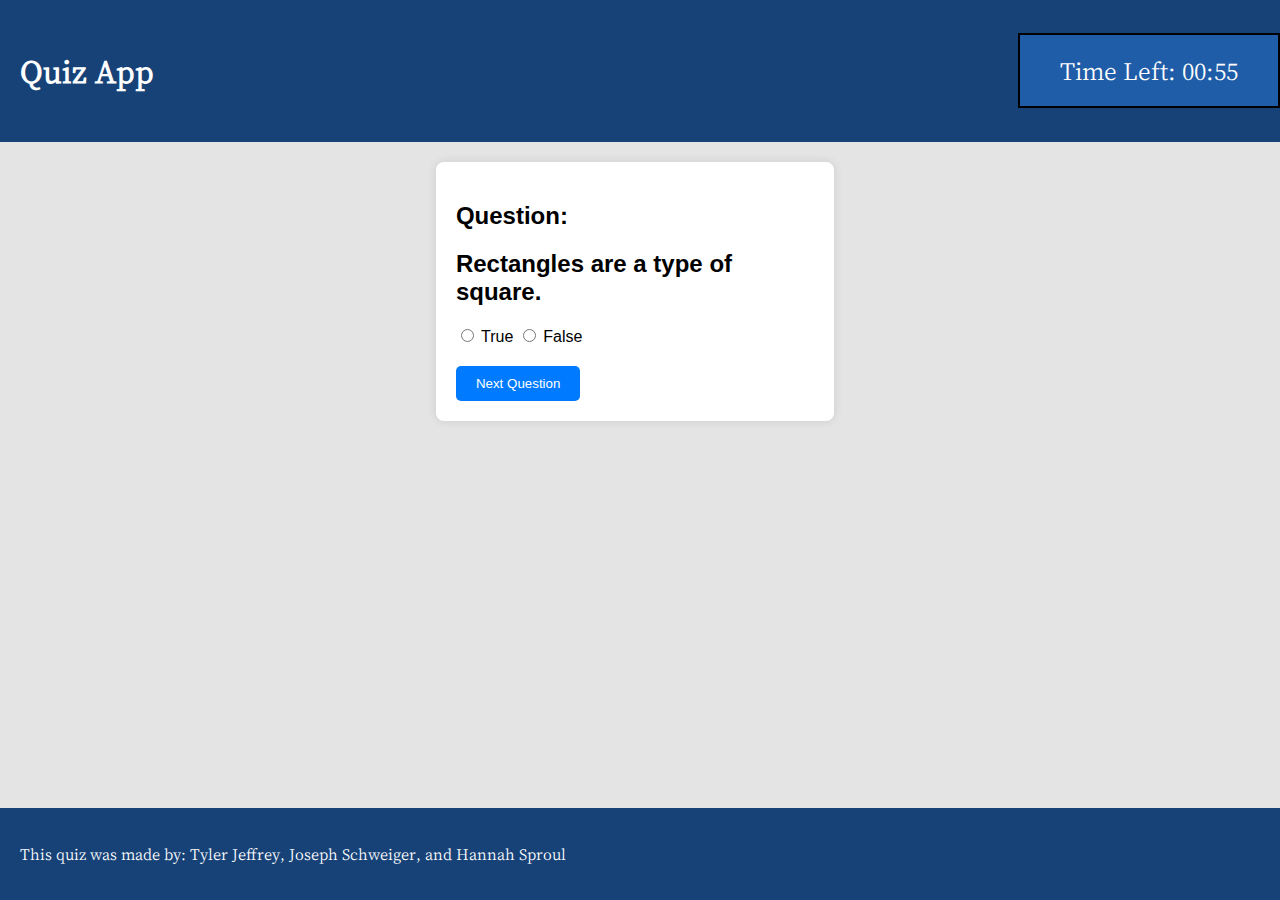
<file: index.html>
<!DOCTYPE html>
<html lang="en">
<head>
    <meta charset="UTF-8">
    <meta name="viewport" content="width=device-width, initial-scale=1.0">
    <!--Header Font Code-->
    <link rel="preconnect" href="https://fonts.googleapis.com">
    <link rel="preconnect" href="https://fonts.gstatic.com" crossorigin>
    <link href="https://fonts.googleapis.com/css2?family=Cactus+Classical+Serif&display=swap" rel="stylesheet">
    
    
    <title>Quiz App</title>
    <link rel="stylesheet" href="style.css">
<body>
    <header>
        <h1>Quiz App</h1>
        <div id="timer">Time Left: <span id="time">00:00</span></div>
    </header>
    <main>
        <div id="quiz-container">
            <div id="question-box">
                <h2> Question:</h2>
                <h2 id="question-text">Question will appear here</h2>
                <form id="options">
                    <!-- Options will be dynamically inserted here -->
                </form>
            </div>
            <button id="next-question">Next Question</button>
        </div>
        <div id="score-container" style="display: none;">
            <h2>Your Score: <span id="score"></span></h2>
            <h2>Highest Score: <span id="highest-score"></h2>
            <button id="restart-quiz">Restart Quiz</button>
        </div>
    </main>
    <script src="script.js"></script>
</body>
<footer>
    <p>This quiz was made by: Tyler Jeffrey, Joseph Schweiger, and Hannah Sproul</p>
</footer>
</html>
</file>
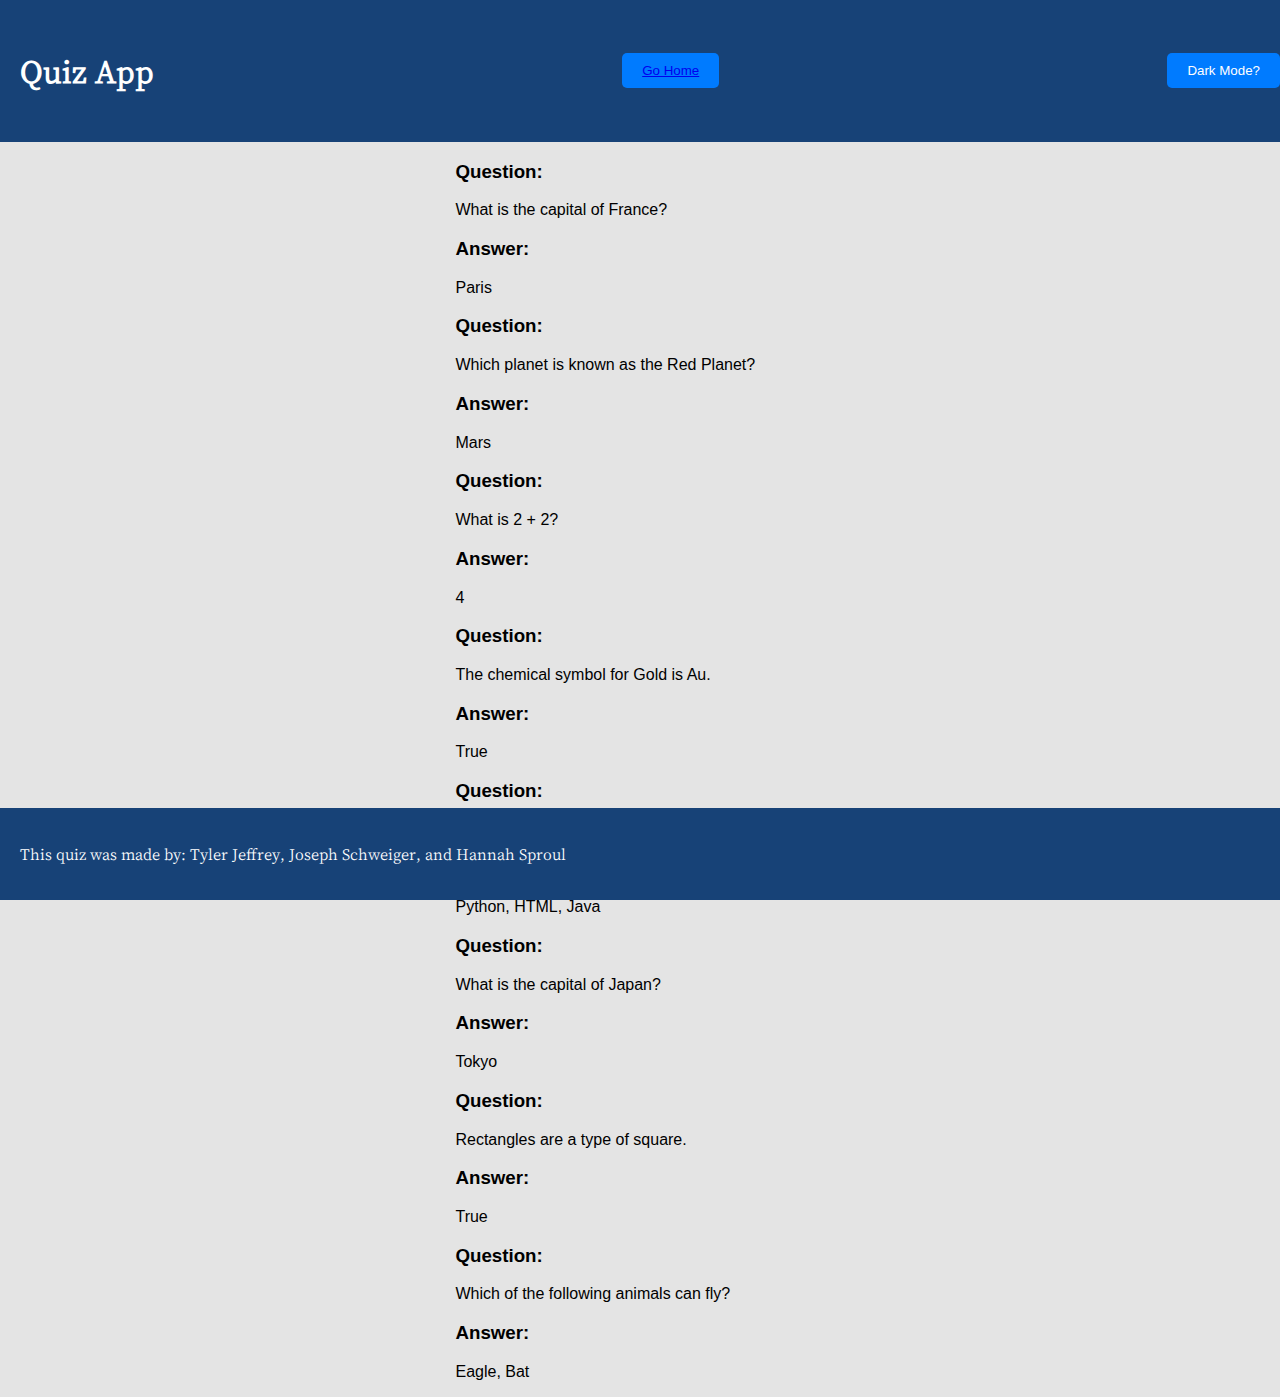
<file: answers.html>
<!DOCTYPE html>
<html lang="en">
<head>
    <meta charset="UTF-8">
    <meta name="viewport" content="width=device-width, initial-scale=1.0">
    <!--Header Font Code-->
    <link rel="preconnect" href="https://fonts.googleapis.com">
    <link rel="preconnect" href="https://fonts.gstatic.com" crossorigin>
    <link href="https://fonts.googleapis.com/css2?family=Cactus+Classical+Serif&display=swap" rel="stylesheet">
    <title>Quiz App</title>
    <link rel="stylesheet" href="style.css">
</head>
<body>
    <header>
        <h1>Quiz App</h1>
        <button><a href="index.html">Go Home</a></button>
        <button onclick="toggleDarkMode()">Dark Mode?</button>
    </header>
    <main>
        <div class="flex-container">
            <div>
                <h3>Question:</h3>
                <p>What is the capital of France?</p>
                <h3>Answer:</h3>
                <p>Paris</p>
            </div>
            <div>
                <h3>Question:</h3>
                <p>Which planet is known as the Red Planet?</p>
                <h3>Answer:</h3>
                <p>Mars</p>
            </div>
            <div>
                <h3>Question:</h3>
                <p>What is 2 + 2?</p>
                <h3>Answer:</h3>
                <p>4</p>
            </div>  
            <div>
                <h3>Question:</h3>
                <p>The chemical symbol for Gold is Au.</p>
                <h3>Answer:</h3>
                <p>True</p>
            </div>
            <div>
                <h3>Question:</h3>
                <p>Which of the following are programming languages?</p>
                <h3>Answer:</h3>
                <p>Python, HTML, Java</p>
            </div>
            <div>
                <h3>Question:</h3>
                <p>What is the capital of Japan?</p>
                <h3>Answer:</h3>
                <p>Tokyo</p>
            </div>  
            <div>
                <h3>Question:</h3>
                <p>Rectangles are a type of square.</p>
                <h3>Answer:</h3>
                <p>True</p>
            </div>
            <div>
                <h3>Question:</h3>
                <p>Which of the following animals can fly?</p>
                <h3>Answer:</h3>
                <p>Eagle, Bat</p>
            </div>
            <div></div>
          </div>
    </main>
    <script src="script.js"></script>
</body>
<footer>
    <p>This quiz was made by: Tyler Jeffrey, Joseph Schweiger, and Hannah Sproul</p>
</footer>
</html>
</file>
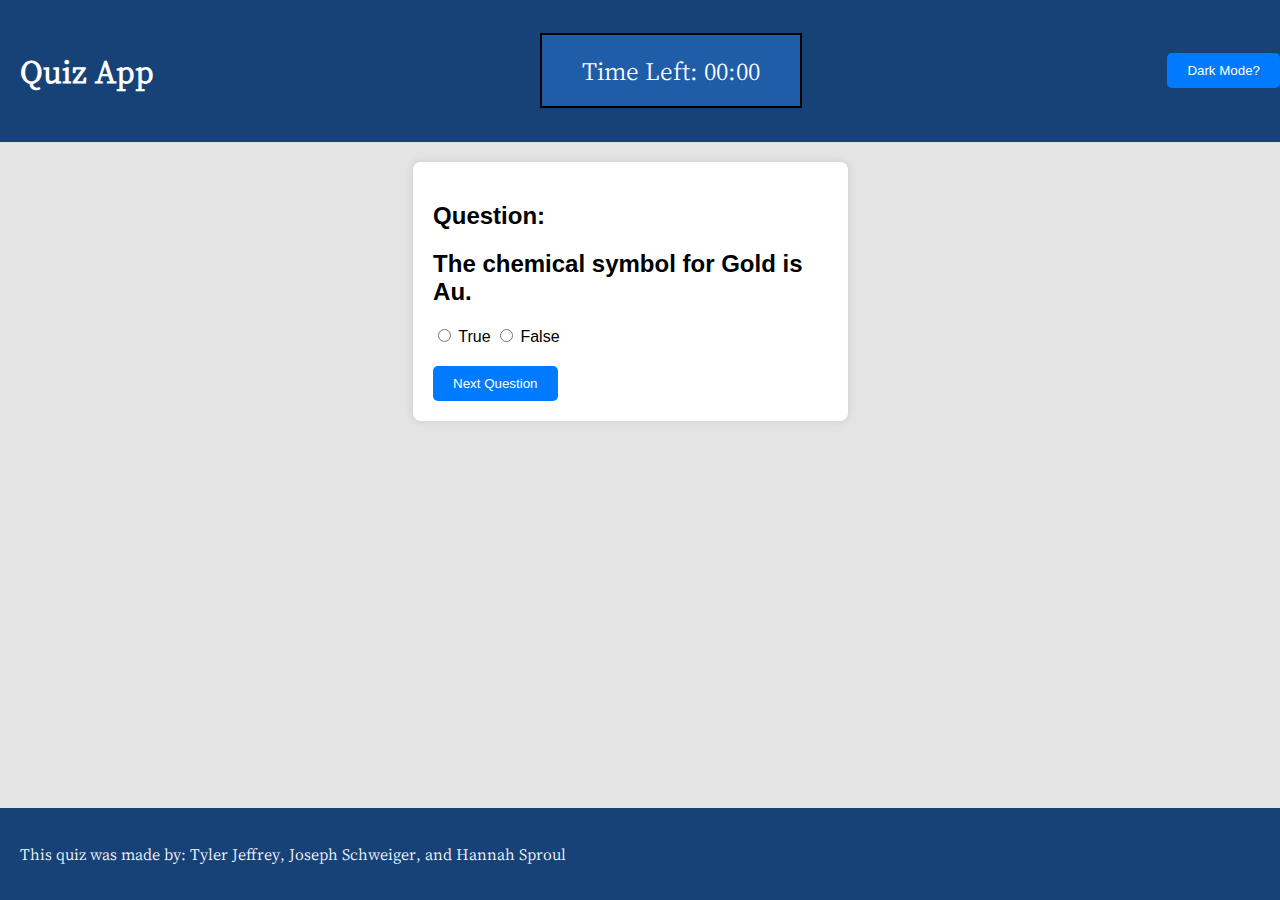
<file: quiz.html>
<!DOCTYPE html>
<html lang="en">
<head>
    <meta charset="UTF-8">
    <meta name="viewport" content="width=device-width, initial-scale=1.0">
    <!--Header Font Code-->
    <link rel="preconnect" href="https://fonts.googleapis.com">
    <link rel="preconnect" href="https://fonts.gstatic.com" crossorigin>
    <link href="https://fonts.googleapis.com/css2?family=Cactus+Classical+Serif&display=swap" rel="stylesheet">    
    <title>Quiz App</title>
    <link rel="stylesheet" href="style.css">
</head>
<body>
    <header>
        <h1>Quiz App</h1>
        <div id="timer">Time Left: <span id="time">00:00</span></div>
        <button onclick="toggleDarkMode()">Dark Mode?</button>
    </header>
    <main>
        <div id="quiz-container">
            <div id="question-box">
                <h2> Question:</h2>
                <h2 id="question-text">Question will appear here</h2>
                <form id="options">
                    <!-- Options will be dynamically inserted here -->
                </form>
            </div>
            <div>
                <button id="next-question">Next Question</button>
                <img id="loading" style="display: none" src="/images/Loading.gif">
            </div>
        </div>
        <div id="score-container" style="display: none;">
            <h2>Your Score: <span id="score"></span></h2>
            <h2>Highest Score: <span id="highest-score"></h2>
            <button id="restart-quiz">Restart Quiz</button>
            <button><a href="answers.html">See Answers</a></button>
            <button><a href="index.html">Go Home</a></button>

        </div>
    </main>
    <script src="script.js"></script>
</body>
<footer>
    <p>This quiz was made by: Tyler Jeffrey, Joseph Schweiger, and Hannah Sproul</p>
</footer>
</html>
</file>
<file: style.css>
body {
    font-family: Arial, sans-serif;
    margin: 0;
    padding: 0;
    display: flex;
    flex-direction: column;
    align-items: center;
    background-color: #e4e4e4;
}

#timer {
    font-family: Cactus Classical Serif;
    border: 2px solid black ;
    background-color: #1f5da8;
    padding: 20px 40px;
    font-size: 25px;
}

h1{
    padding: 20px;
}

footer{
    font-family: Cactus Classical Serif;
    width: 100%;
    background-color: #174277;
    color: white;
    display: flex;
    align-items: end;
    position: fixed;
    left: 0;
    bottom: 0;
    width: 100%;
    padding: 20px;
    text-align: center;
    font-size: medium;
}

header {
    font-family: Cactus Classical Serif;
    width: 100%;
    background-color: #174277;
    color: white;
    padding: 10px 20px;
    display: flex;
    justify-content: space-between;
    align-items: center;
}

#quiz-container, #score-container {
    margin: 20px;
    padding: 20px;
    background: white;
    border-radius: 8px;
    box-shadow: 0 0 10px rgba(0, 0, 0, 0.1);
    width: 80%;
    max-width: 600px;
}

#question-box {
    margin-bottom: 20px;
}

#options div {
    margin: 10px 0;
}

button {
    padding: 10px 20px;
    background-color: #007BFF;
    color: white;
    border: none;
    border-radius: 5px;
    cursor: pointer;
}

button:hover {
    background-color: #0056b3;
}

#score-container {
    text-align: center;
}
</file>
